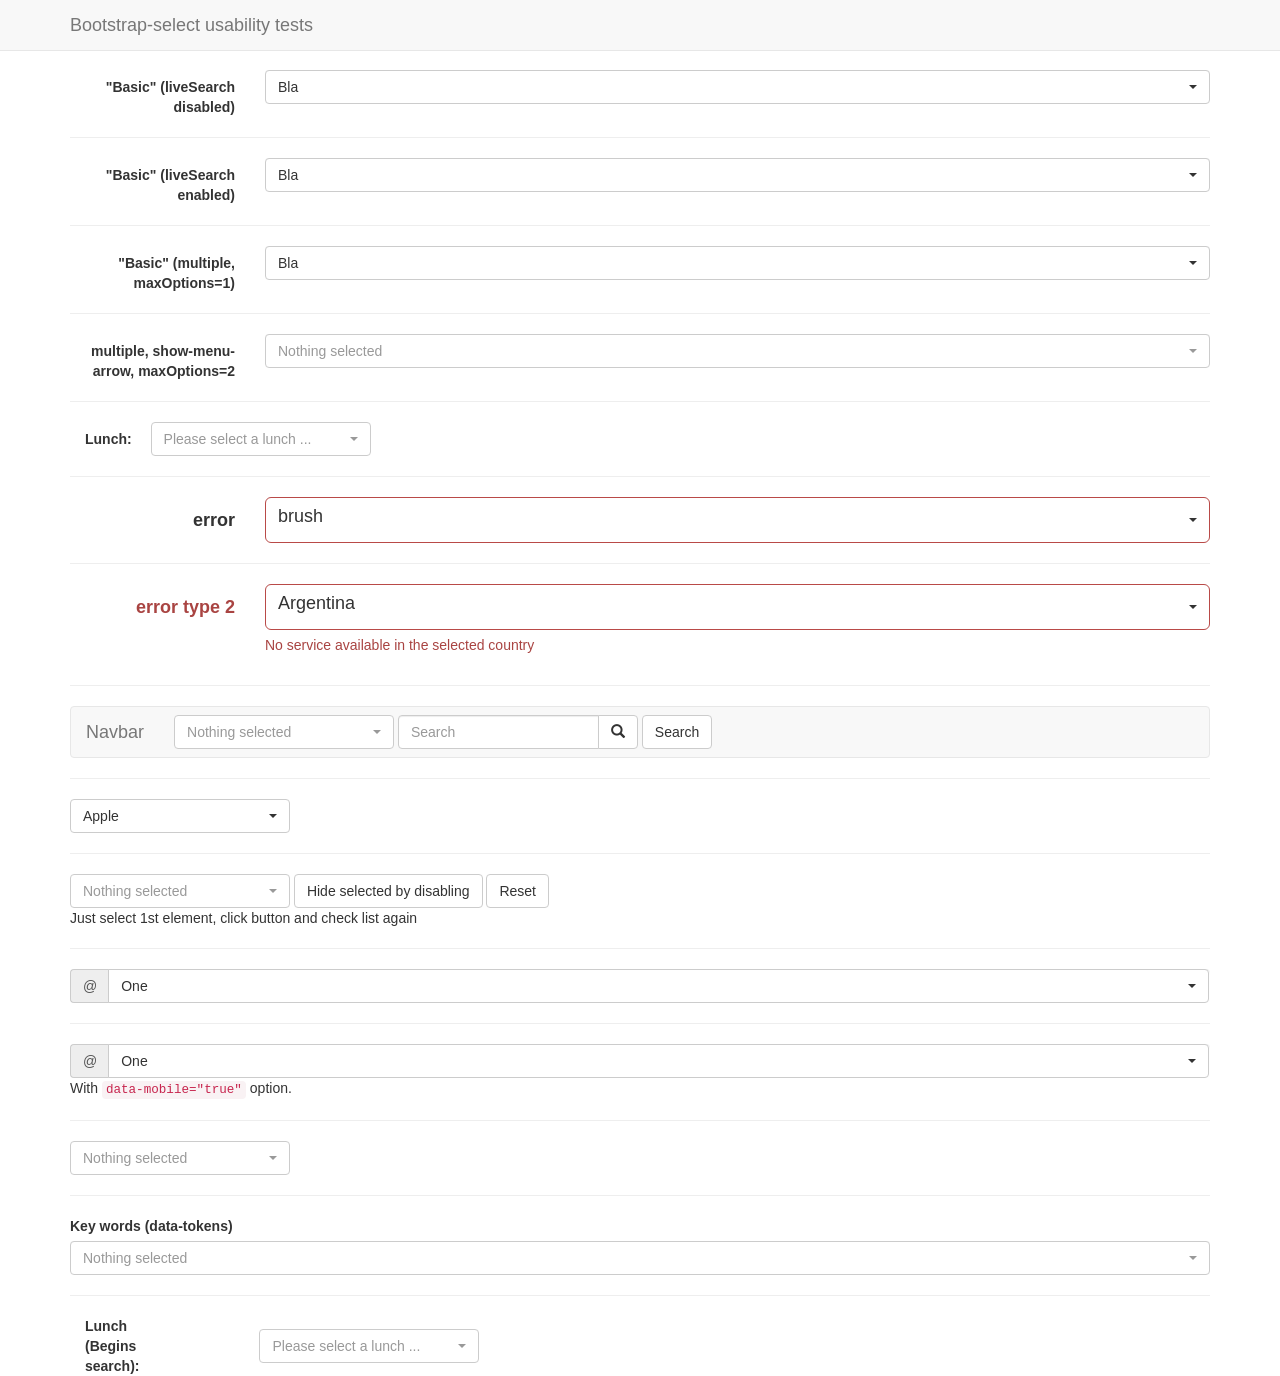
<file: static_files/loja/src/plugins/bootstrap-select/test.html>
<!DOCTYPE html>
<html>
<head>
  <title>Bootstrap-select test page</title>

  <meta charset="utf-8">

  <link rel="stylesheet" href="https://maxcdn.bootstrapcdn.com/bootstrap/3.3.7/css/bootstrap.css">
  <link rel="stylesheet" href="dist/css/bootstrap-select.css">

  <style>
    body {
      padding-top: 70px;
    }
  </style>

  <script src="https://code.jquery.com/jquery-3.2.1.slim.js" defer></script>
  <script src="https://maxcdn.bootstrapcdn.com/bootstrap/3.3.7/js/bootstrap.js" defer></script>
  <script src="dist/js/bootstrap-select.js" defer></script>
</head>
<body>
<nav class="navbar navbar-default navbar-fixed-top" role="navigation">
  <div class="container">
    <div class="navbar-header">
      <a class="navbar-brand" href="#">Bootstrap-select usability tests</a>
    </div>
  </div>
</nav>

<div class="container">
  <form class="form-horizontal" role="form">
    <div class="form-group">
      <label for="basic" class="col-lg-2 control-label">"Basic" (liveSearch disabled)</label>

      <div class="col-lg-10">
        <select id="basic" class="selectpicker show-tick form-control">
          <option>cow</option>
          <option data-subtext="option subtext">bull</option>
          <option class="get-class" disabled>ox</option>
          <optgroup label="test" data-subtext="optgroup subtext">
            <option>ASD</option>
            <option selected>Bla</option>
            <option>Ble</option>
          </optgroup>
        </select>
      </div>
    </div>
  </form>

  <hr>

  <form class="form-horizontal" role="form">
    <div class="form-group">
      <label for="basic" class="col-lg-2 control-label">"Basic" (liveSearch enabled)</label>

      <div class="col-lg-10">
        <select id="basic" class="selectpicker show-tick form-control" data-live-search="true">
          <option>cow</option>
          <option data-subtext="option subtext">bull</option>
          <option class="get-class" disabled>ox</option>
          <optgroup label="test" data-subtext="optgroup subtext">
            <option>ASD</option>
            <option selected>Bla</option>
            <option>Ble</option>
          </optgroup>
        </select>
      </div>
    </div>
  </form>

  <hr>
  <form class="form-horizontal" role="form">
    <div class="form-group">
      <label for="basic2" class="col-lg-2 control-label">"Basic" (multiple, maxOptions=1)</label>

      <div class="col-lg-10">
        <select id="basic2" class="show-tick form-control" multiple>
          <option>cow</option>
          <option>bull</option>
          <option class="get-class" disabled>ox</option>
          <optgroup label="test" data-subtext="another test">
            <option>ASD</option>
            <option selected>Bla</option>
            <option>Ble</option>
          </optgroup>
        </select>
      </div>
    </div>
  </form>

  <hr>
  <form class="form-horizontal" role="form">
    <div class="form-group">
      <label for="maxOption2" class="col-lg-2 control-label">multiple, show-menu-arrow, maxOptions=2</label>

      <div class="col-lg-10">
        <select id="maxOption2" class="selectpicker show-menu-arrow form-control" multiple data-max-options="2">
          <option>chicken</option>
          <option>turkey</option>
          <option disabled>duck</option>
          <option>goose</option>
        </select>
      </div>
    </div>
  </form>

  <hr>
  <form class="form-inline">
    <div class="form-group">
      <label class="col-md-1 control-label" for="lunch">Lunch:</label>
    </div>
    <div class="form-group">
      <select id="lunch" class="selectpicker" data-live-search="true" title="Please select a lunch ...">
        <option>Hot Dog, Fries and a Soda</option>
        <option>Burger, Shake and a Smile</option>
        <option>Sugar, Spice and all things nice</option>
        <option>Baby Back Ribs</option>
        <option>A really really long option made to illustrate an issue with the live search in an inline form</option>
      </select>
    </div>
  </form>

  <hr>
  <form class="form-horizontal" role="form">
    <div class="form-group form-group-lg">
      <label for="error" class="col-lg-2 control-label">error</label>

      <div class="col-lg-10 error">
        <select id="error" class="selectpicker show-tick form-control">
          <option>pen</option>
          <option>pencil</option>
          <option selected>brush</option>
        </select>
      </div>
    </div>
  </form>

  <hr>
  <form class="form-horizontal" role="form">
    <div class="form-group has-error form-group-lg">
      <label class="control-label col-lg-2" for="country">error type 2</label>

      <div class="col-lg-10">
        <select id="country" name="country" class="form-control selectpicker">
          <option>Argentina</option>
          <option>United State</option>
          <option>Mexico</option>
        </select>

        <p class="help-block">No service available in the selected country</p>
      </div>
    </div>
  </form>

  <hr>
  <nav class="navbar navbar-default" role="navigation">
    <div class="container-fluid">
      <div class="navbar-header">
        <a class="navbar-brand" href="#">Navbar</a>
      </div>

      <form class="navbar-form navbar-left" role="search">
        <div class="form-group">
          <select class="selectpicker" multiple data-live-search="true" data-live-search-placeholder="Search" data-actions-box="true">
            <optgroup label="filter1">
              <option>option1</option>
              <option>option2</option>
              <option>option3</option>
              <option>option4</option>
            </optgroup>
            <optgroup label="filter2">
              <option>option1</option>
              <option>option2</option>
              <option>option3</option>
              <option>option4</option>
            </optgroup>
            <optgroup label="filter3">
              <option>option1</option>
              <option>option2</option>
              <option>option3</option>
              <option>option4</option>
            </optgroup>
          </select>
        </div>

        <div class="input-group">
          <input type="text" class="form-control" placeholder="Search" name="q">

          <div class="input-group-btn">
            <button class="btn btn-default" type="submit"><i class="glyphicon glyphicon-search"></i></button>
          </div>
        </div>
        <button type="submit" class="btn btn-default">Search</button>
      </form>

    </div>
    <!-- .container-fluid -->
  </nav>

  <hr>
  <select id="first-disabled" class="selectpicker" data-hide-disabled="true" data-live-search="true">
    <optgroup disabled="disabled" label="disabled">
      <option>Hidden</option>
    </optgroup>
    <optgroup label="Fruit">
      <option>Apple</option>
      <option>Orange</option>
    </optgroup>
    <optgroup label="Vegetable">
      <option>Corn</option>
      <option>Carrot</option>
    </optgroup>
  </select>

  <hr>
  <select id="first-disabled2" class="selectpicker" multiple data-hide-disabled="true" data-size="5">
    <option>Apple</option>
    <option>Banana</option>
    <option>Orange</option>
    <option>Pineapple</option>
    <option>Apple2</option>
    <option>Banana2</option>
    <option>Orange2</option>
    <option>Pineapple2</option>
    <option>Apple2</option>
    <option>Banana2</option>
    <option>Orange2</option>
    <option>Pineapple2</option>
  </select>
  <button id="special" class="btn btn-default">Hide selected by disabling</button>
  <button id="special2" class="btn btn-default">Reset</button>
  <p>Just select 1st element, click button and check list again</p>

  <hr>
  <div class="input-group">
    <span class="input-group-addon">@</span>
    <select class="form-control selectpicker">
      <option>One</option>
      <option>Two</option>
      <option>Three</option>
    </select>
  </div>

  <hr>
  <div class="input-group">
    <span class="input-group-addon">@</span>
    <select class="form-control selectpicker" data-mobile="true">
      <option>One</option>
      <option>Two</option>
      <option>Three</option>
    </select>
  </div>
  <p>With <code>data-mobile="true"</code> option.</p>

  <hr>
  <select id="done" class="selectpicker" multiple data-done-button="true">
    <option>Apple</option>
    <option>Banana</option>
    <option>Orange</option>
    <option>Pineapple</option>
    <option>Apple2</option>
    <option>Banana2</option>
    <option>Orange2</option>
    <option>Pineapple2</option>
    <option>Apple2</option>
    <option>Banana2</option>
    <option>Orange2</option>
    <option>Pineapple2</option>
  </select>

  <hr>

  <div class="form-group">
    <label for="tokens">Key words (data-tokens)</label>
    <select id="tokens" class="selectpicker form-control" multiple data-live-search="true">
      <option data-tokens="first">I actually am called "one"</option>
      <option data-tokens="second">And me "two"</option>
      <option data-tokens="last">I am "three"</option>
    </select>
  </div>

  <hr>
  <form class="form-inline">
    <div class="form-group">
      <label class="col-md-1 control-label" for="lunchBegins">Lunch (Begins search):</label>
    </div>
    <div class="form-group">
      <select id="lunchBegins" class="selectpicker" data-live-search="true" data-live-search-style="begins" title="Please select a lunch ...">
        <option>Hot Dog, Fries and a Soda</option>
        <option>Burger, Shake and a Smile</option>
        <option>Sugar, Spice and all things nice</option>
        <option>Baby Back Ribs</option>
        <option>A really really long option made to illustrate an issue with the live search in an inline form</option>
      </select>
    </div>
  </form>
</div>

<script>
  document.addEventListener('DOMContentLoaded', function () {
    var mySelect = $('#first-disabled2');

    $('#special').on('click', function () {
      mySelect.find('option:selected').prop('disabled', true);
      mySelect.selectpicker('refresh');
    });

    $('#special2').on('click', function () {
      mySelect.find('option:disabled').prop('disabled', false);
      mySelect.selectpicker('refresh');
    });

    $('#basic2').selectpicker({
      liveSearch: true,
      maxOptions: 1
    });
  });
</script>
</body>
</html>
</file>
